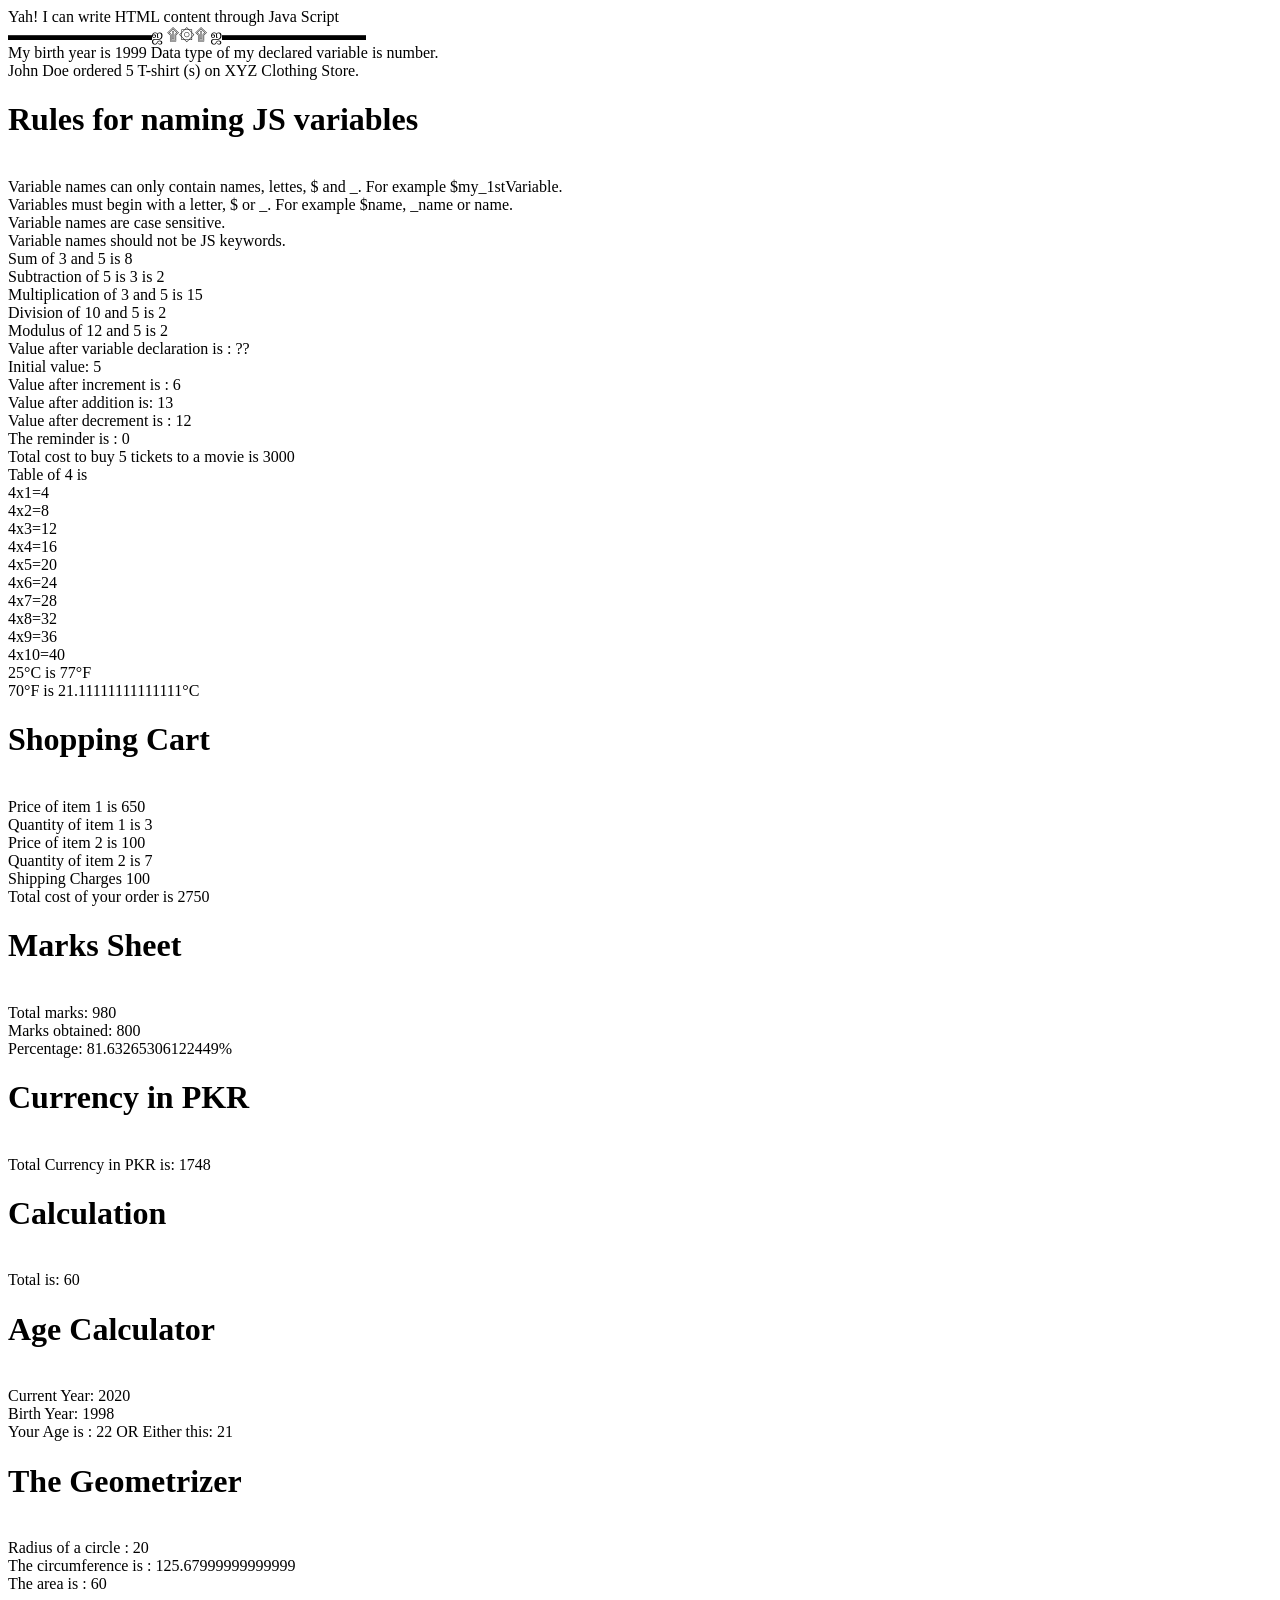
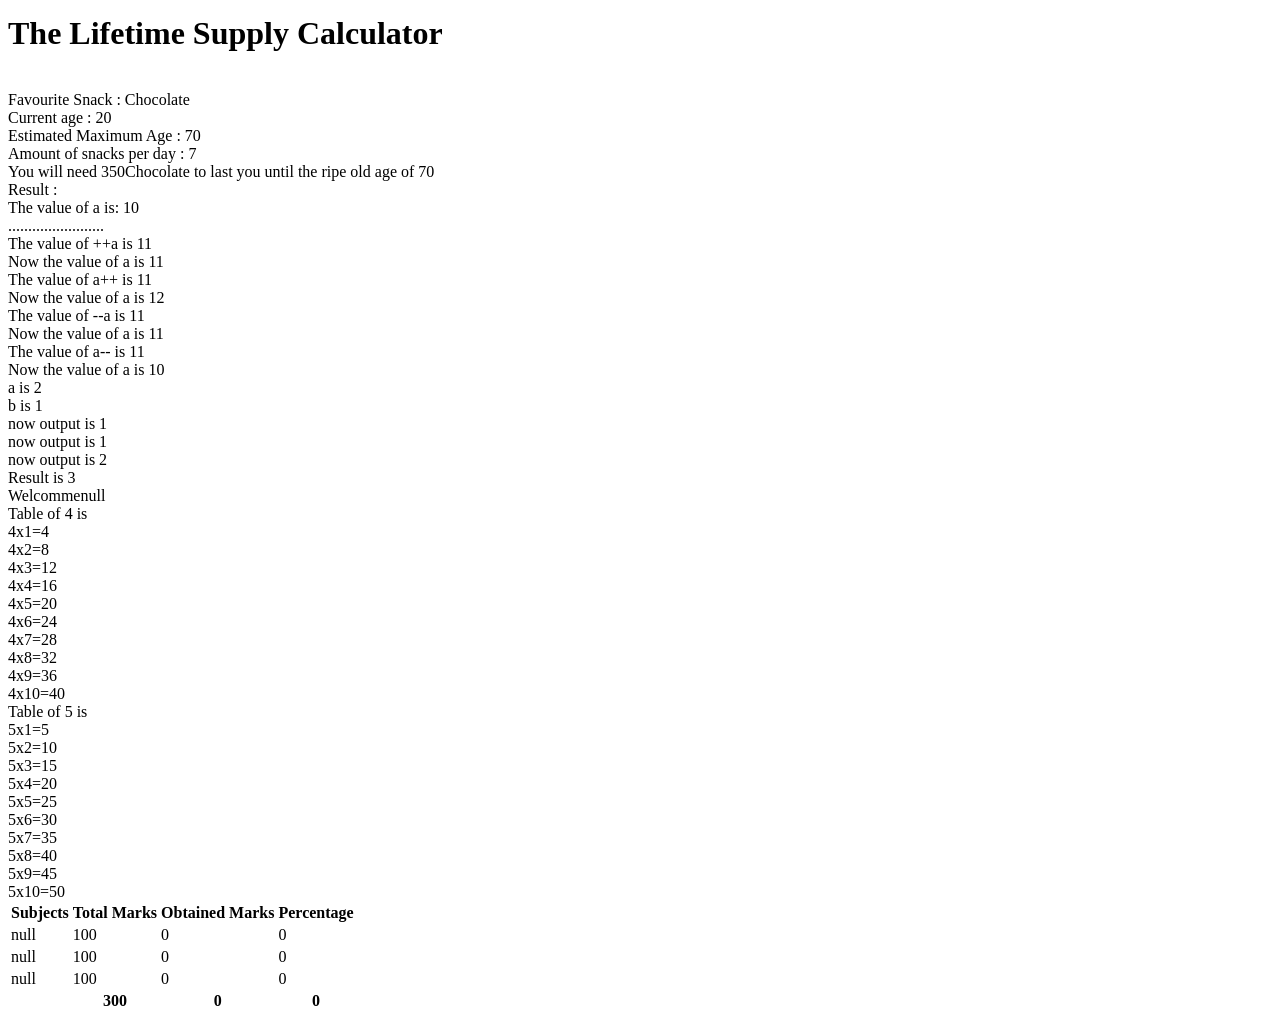
<file: index.html>
<!DOCTYPE html>
<html lang="en">
<head>
    <meta charset="UTF-8">
    <meta name="viewport" content="width=device-width, initial-scale=1.0">
    <title>Assignment No.5</title>
    <script src="app.js"></script>
</head>
<body>
    
    
</body>
</html>
</file>
